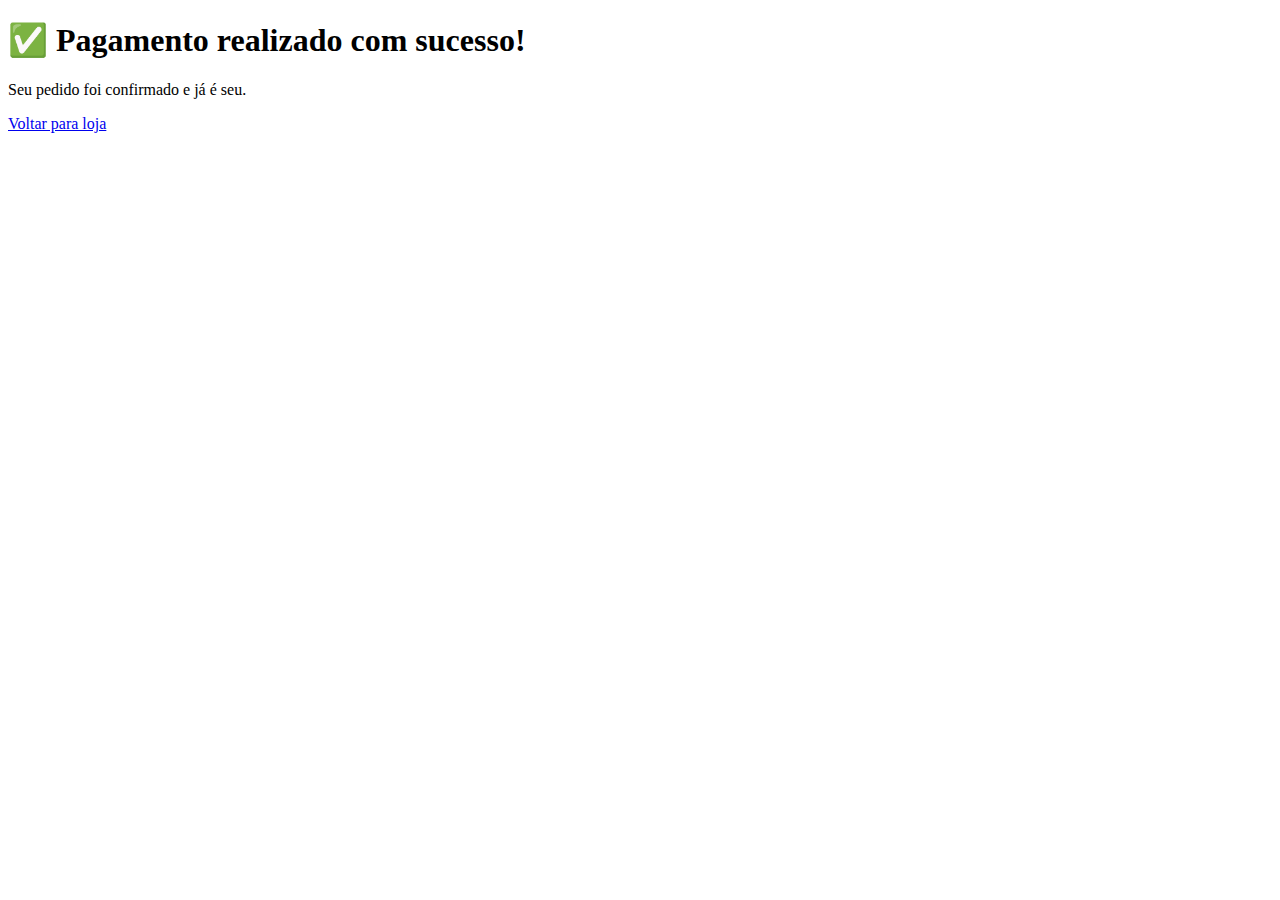
<file: sucesso.html>
<!DOCTYPE html>
<html>
<head>
    <title>Pagamento Concluído</title>
</head>
<body>
    <h1>✅ Pagamento realizado com sucesso!</h1>
    <p>Seu pedido foi confirmado e já é seu.</p>

    <a href="index.html">Voltar para loja</a>
</body>
</html>
</file>
